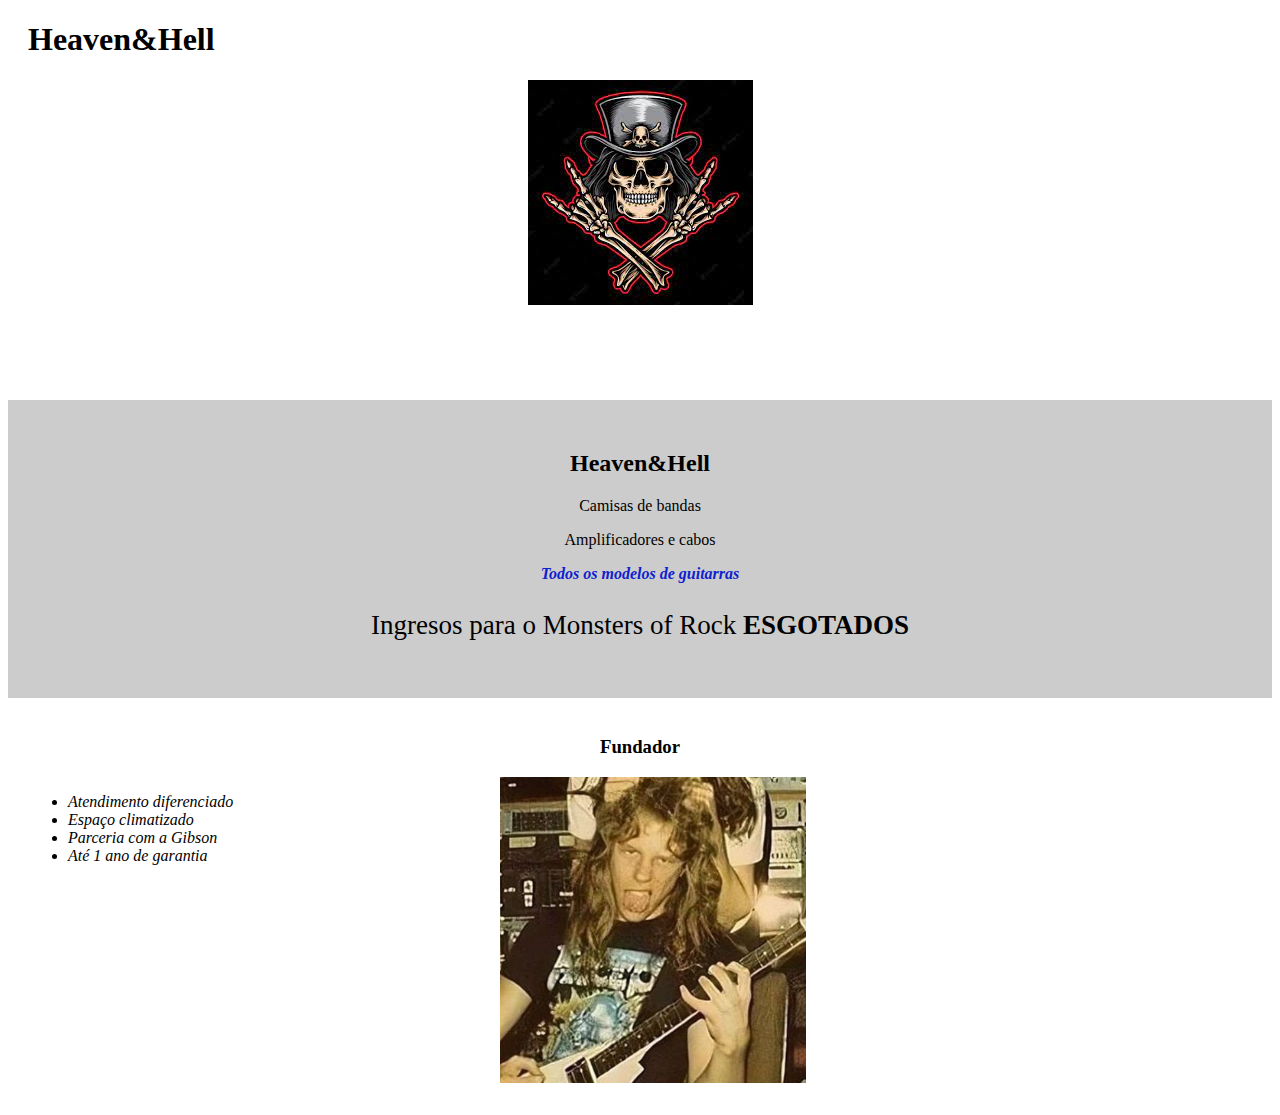
<file: alura 16-05/alura 09-05-2023/index.html>
<!DOCTYPE html>
<html lang="pt-br">

    <head>

        <meta charset="UTF-8">
        <title>Heaven&Hell</title>
        <link rel="stylesheet" href="style.css">

    </head>
    <body>
        <header>
            <h1 class = "titulo-principal">Heaven&Hell</h1>
        </header>
       <span class="caveira">
         <img src = "1.jpeg">
       </span>
        <div class = "principal">

            <h2 class = "titulo-centralizado"> Heaven&Hell</h2>

            <p> Camisas de bandas</p>
        
            <p>Amplificadores e cabos</p>

            <p><em><strong>Todos os modelos de guitarras</strong></em></p>

            <p id="local">Ingresos para o Monsters of Rock <strong>ESGOTADOS</strong></p>
        </div>

            <div class = "beneficios1">
            <h3 class = "titulo-centralizado">Fundador</h3>

        <ul>
            <li class="itens">Atendimento diferenciado</li>
            <li class="itens">Espaço climatizado</li>
            <li class="itens">Parceria com a Gibson</li>
            <li class="itens">Até 1 ano de garantia</li>
        </ul>
        <img src = "2.jpg" class = "imagembeneficios">
        </div>
    </body>
</html>
</file>
<file: alura 16-05/alura 09-05-2023/style.css>
.caveira {
    width: 50%;
    height: 320px;
    text-align: center;
    display: block;
    margin: auto;
}

.principal {
    background: #CCCCCC;
    padding: 30px;
}

.titulo-principal {
    padding-left: 20px;
}

.titulo-centralizado {
    text-align: center;
}

p {
    text-align: center;
}

#local {
    font-size: 27px
}

em strong{
    color: rgb(14, 33, 207);
}

.itens {
    font-style: italic;
}

.beneficios1 {
    background: #ffffff;
    padding: 20px;
}

ul {
    display: inline-block;
    vertical-align: top;
    width: 20%;
    margin-right: 15%;
}

.imagembeneficios {
    width: 25%;
}
</file>
